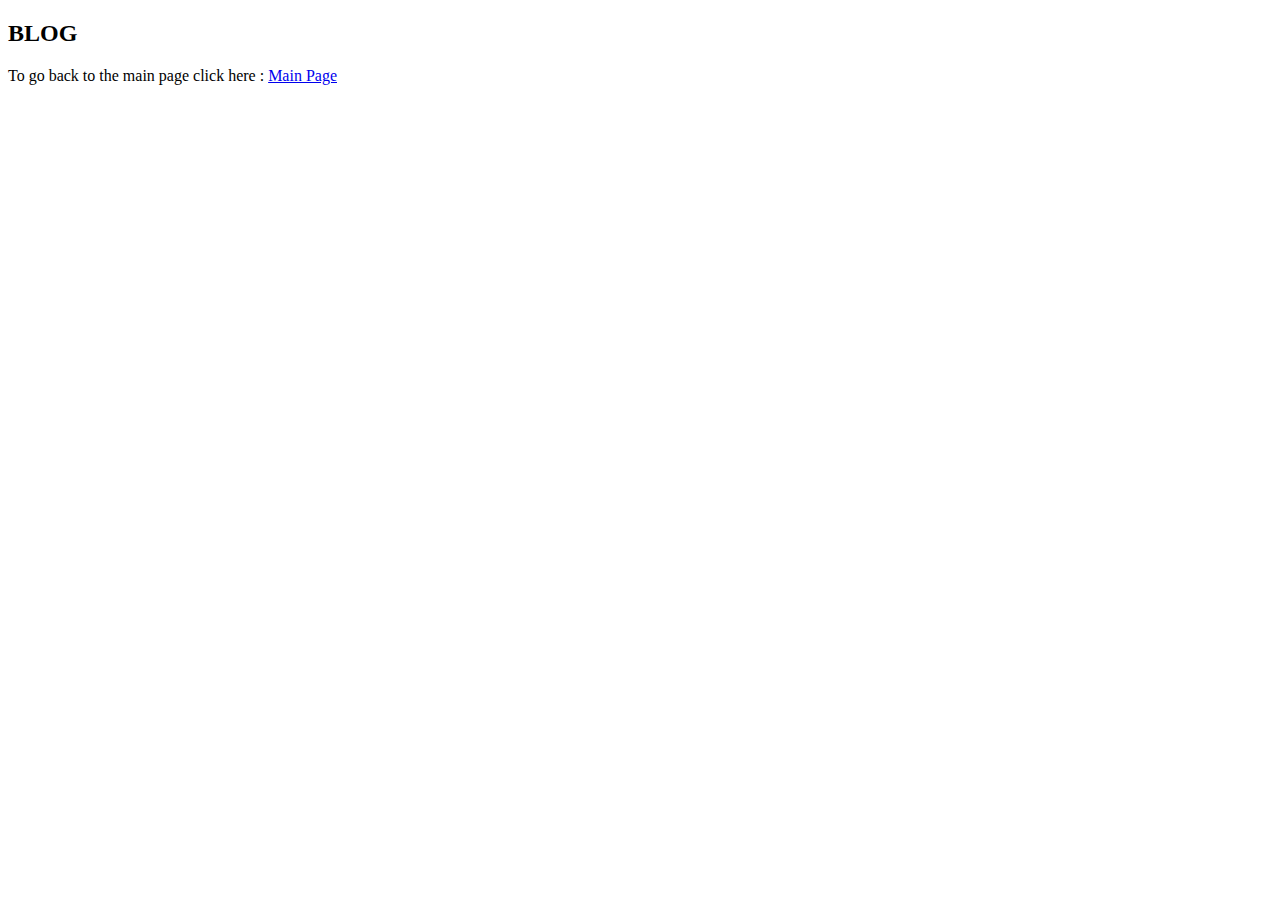
<file: blog.html>
<!DOCTYPE html>
<html>
  <head>
    <title>BLOG</title>
  </head>
  <body>
    <h2>BLOG</h2>

    <p>
      To go back to the main page click here :
      <a href="index.html">Main Page</a>
    </p>
  </body>
</html>
</file>
